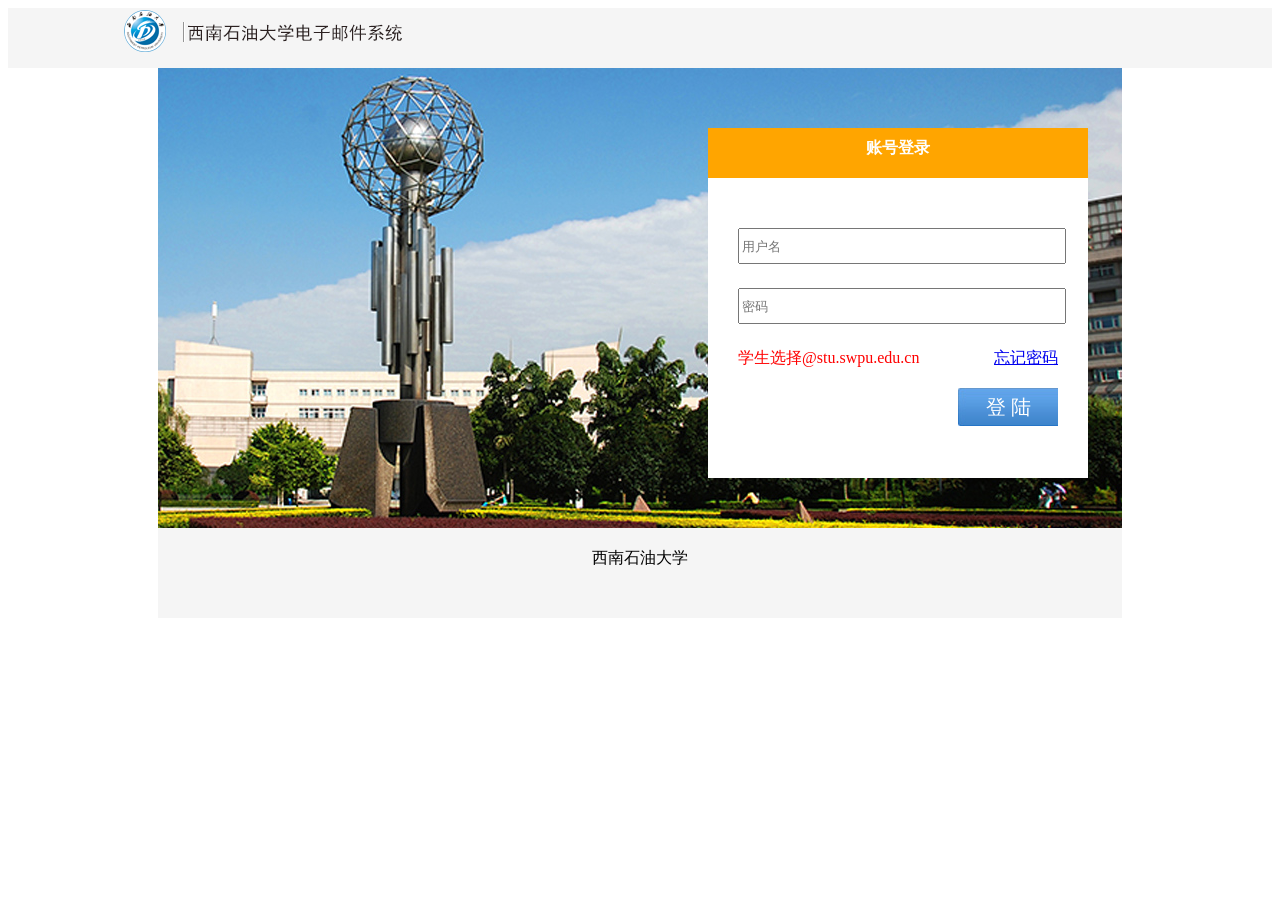
<file: web/login.html>
<!DOCTYPE html>
<html>
<head>
    <meta charset="UTF-8">
    <title>西南石油大学电子邮件系统</title>
    <link href="CSS/index.css" type="text/css" rel="stylesheet">
</head>
<body>
<div id="page">
    <div id="page_head">
        <div id="logo">
            <img src="images\login_logo.png" />
        </div>
    </div>
    <div id="page_body">
        <form  id='login_form' action="login" method="post">
            <div id="login">
                <div id="loginTitle"><b>账号登录</b></div>
                <div id="tip">请填写用户名</div>
                <div class="textitem1">
                    <input style="width:320px;height:30px"id="input_user"type="text" name="txtName"placeholder="用户名">
                </div>
                <div class="textitem2">
                    <input style="width:320px;height:30px"id="input_password"type="text" name="txtPwd"placeholder="密码">
                </div>
                <div style="position:absolute;left:30px;top:220px;width:320px">
                    <span style="color:red;float:left">学生选择@stu.swpu.edu.cn</span>
                    <a href="#" style="float:right;">忘记密码</a>
                </div>
                <div style="position:absolute;left:30px;top:260px;width:320px">
                    <input style="float:right;background:url(images/login_btn.jpg);"class="btn"type="submit" value="登 陆">
                </div>
            </div>
        </form>
    </div>
    <div id="page_foot">
        西南石油大学
    </div>
</div>
</body>
</html>
</file>
<file: web/CSS/index.css>
@charset "UTF-8";
#page{
	background-color:white;
	width:auto;
	height:600px;
	border:1px;
	margin:auto;
}

#page_head{
	background-color:#F5F5F5;
	height:60px
}

#page_body{
	background-color:yellow;
	height:460px;
	width:964px;
	margin:auto;
	background-image:url(../images/login_bg_02.jpg)
}

#page_foot{
	background-color:#F5F5F5;
	height:70px;
	width:964px;
	margin:auto;
	padding-top:20px;
	text-align:center
}

#logo{
	margin-left:100px;
}

#login{
	margin-top:60px;
	margin-left:550px;
	width:380px;
	height:350px;
	position:absolute;
	background-color:white;

}

#loginTitle{
	width:380px;
	height:40px;
	padding-top:10px;
	background-color:orange;
	text-align:center;
	color:#FFF;
	font-size:16px
}

#tip{
	display:none;
	height:50px;
	width:380px;
	background-color:#CC3300;
	color:white;
	text-align:center;
	line-height:50px;
}

.textitem1{
	position:absolute;
	height:40px;
	left:30px;
	top:100px
}

.textitem2{
	position:absolute;
	height:40px;
	left:30px;
	top:160px
}

.btn{
	height:38px;
	width:100px;
	border:none;
	color:#FFF;
	font-weight:400;
	font-size:20px;
	font-family:"微软雅黑"
}
</file>
